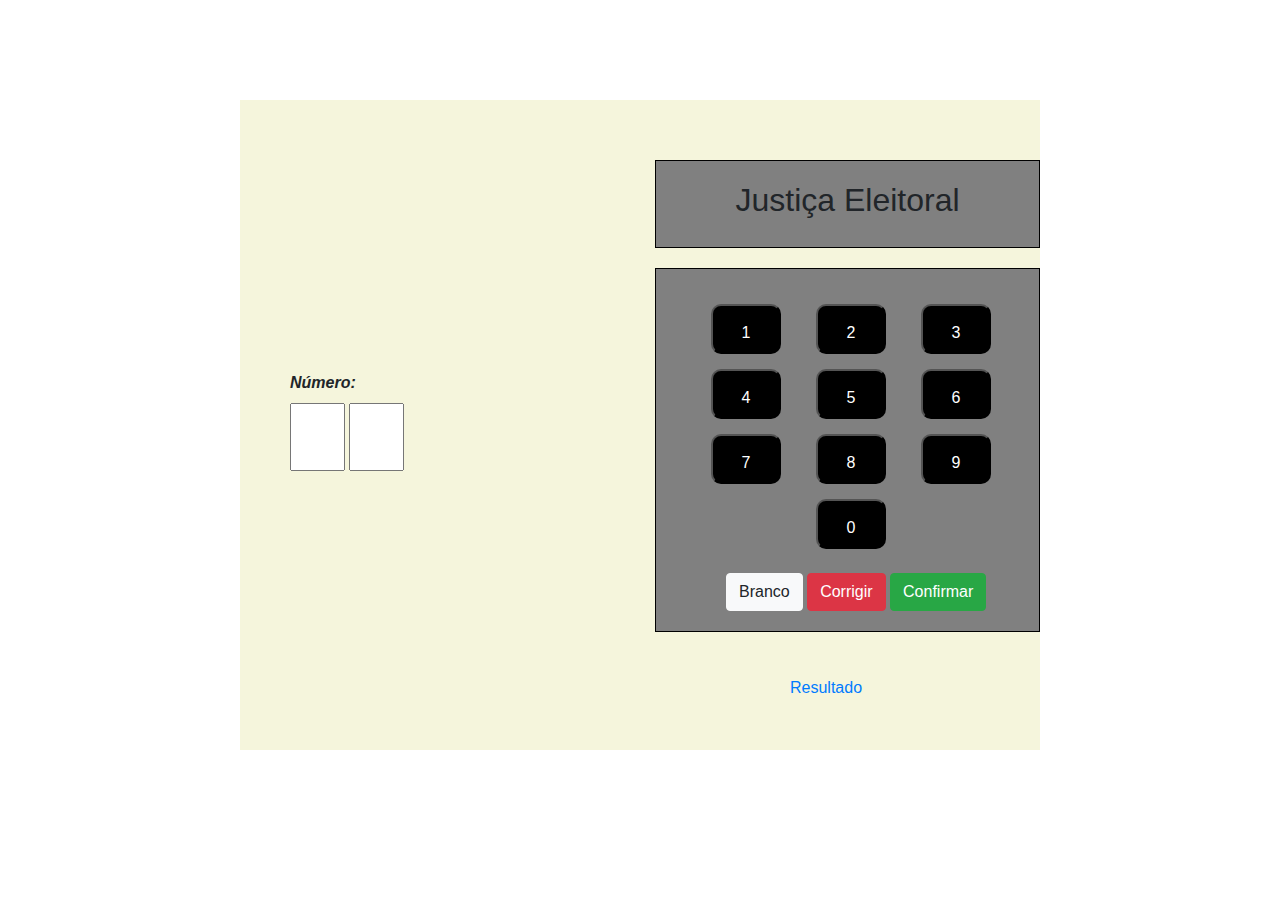
<file: index.html>
<!doctype html>
<html lang="en">
  <head>
    <title>Title</title>
    <!-- Required meta tags -->
    <meta charset="utf-8">
    <meta name="viewport" content="width=device-width, initial-scale=1, shrink-to-fit=no">
    <meta http-equiv="refresh" content="10">
    <!-- Bootstrap CSS -->
    <link rel="stylesheet" href="https://stackpath.bootstrapcdn.com/bootstrap/4.3.1/css/bootstrap.min.css" integrity="sha384-ggOyR0iXCbMQv3Xipma34MD+dH/1fQ784/j6cY/iJTQUOhcWr7x9JvoRxT2MZw1T" crossorigin="anonymous">
    <link rel="stylesheet" href="style.css">
</head>
  <body>
    <div class="container">
        <div class="row">
          <div class="col">
            <label for="">Número:</label>
            <form action="" method="post">
                <input type="text" class="campo" name="numero1" id="numero1" maxlength="1" readonly="readonly">
                <input type="text" class="campo" name="numero2" id="numero2" maxlength="1"  readonly="readonly">
            </form>
            <h1 id="final" class="final"></h1>
          </div>
          <div class="col">
            <div class="titulo">
                <fieldset class="txt1">
                <h2>Justiça Eleitoral</h2>
            </fieldset>
            </div>
        <div class="container2">
            <fieldset>
            <table>
                <tr>
                    <td><button class="btn1" onclick="inserir(1)">1</button></td>
                    <td><button class="btn1" onclick="inserir(2)">2</button></td>
                    <td><button class="btn1" onclick="inserir(3)">3</button></td>
                </tr>
                <tr>
                    <td><button class="btn1" onclick="inserir(4)">4</button></td>
                    <td><button class="btn1" onclick="inserir(5)">5</button></td>
                    <td><button class="btn1" onclick="inserir(6)">6</button></td>
                </tr>
                <tr>
                    <td><button class="btn1" onclick="inserir(7)">7</button></td>
                    <td><button class="btn1" onclick="inserir(8)">8</button></td>
                    <td><button class="btn1" onclick="inserir(9)">9</button></td>
                </tr>
                <tr>
                    <td></td>
                    <td><button class="btn1" onclick="inserir(0)">0</button></td>
                    
                </tr>
         
            </table><br>
            <button class="btn btn-light">Branco</button>
            <button onclick="corrigir()" class="btn btn-danger">Corrigir</button>
            <button onclick="votar()" class="btn btn-success">Confirmar</button><br>
        </div>
    </fieldset>
<br>
            <a href="resultado.html" id="resultado">Resultado</a>
          </div>
        </div>
    </div>
    <!-- Optional JavaScript -->
    <!-- jQuery first, then Popper.js, then Bootstrap JS -->
    <script src="https://code.jquery.com/jquery-3.3.1.slim.min.js" integrity="sha384-q8i/X+965DzO0rT7abK41JStQIAqVgRVzpbzo5smXKp4YfRvH+8abtTE1Pi6jizo" crossorigin="anonymous"></script>
    <script src="https://cdnjs.cloudflare.com/ajax/libs/popper.js/1.14.7/umd/popper.min.js" integrity="sha384-UO2eT0CpHqdSJQ6hJty5KVphtPhzWj9WO1clHTMGa3JDZwrnQq4sF86dIHNDz0W1" crossorigin="anonymous"></script>
    <script src="https://stackpath.bootstrapcdn.com/bootstrap/4.3.1/js/bootstrap.min.js" integrity="sha384-JjSmVgyd0p3pXB1rRibZUAYoIIy6OrQ6VrjIEaFf/nJGzIxFDsf4x0xIM+B07jRM" crossorigin="anonymous"></script>
    <script src="script.js"></script>
</body>
</html>
</file>
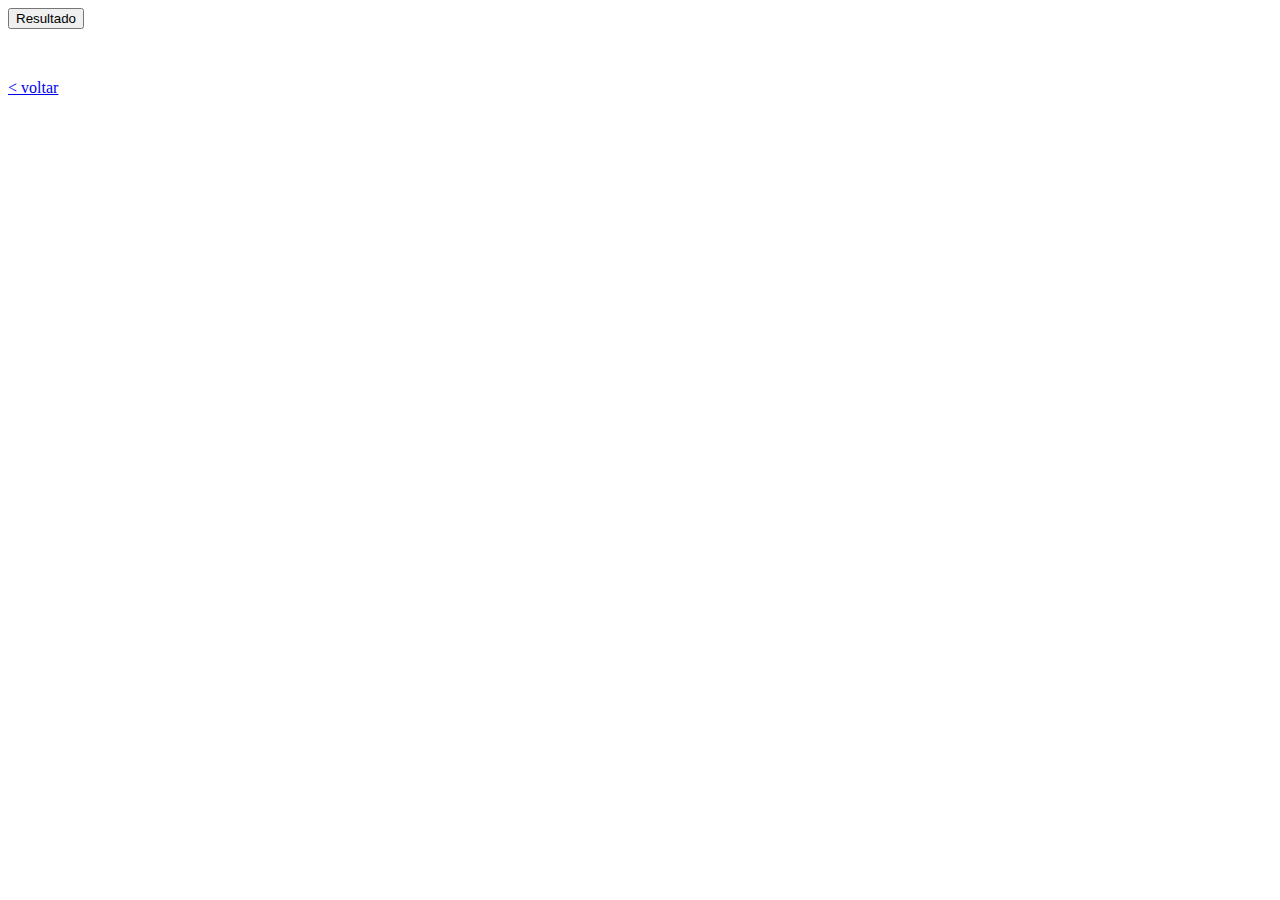
<file: resultado.html>
<!DOCTYPE html>
<html lang="en">
<head>
    <meta charset="UTF-8">
    <meta http-equiv="X-UA-Compatible" content="IE=edge">
    <meta name="viewport" content="width=device-width, initial-scale=1.0">
    <title></title>
</head>
<body>
    <button class="btnresultado" onclick="resultado()">Resultado</button>
    <p id="resultado"><br></p>

    <a href="index.html">< voltar</a>
    <script src="script.js"></script>
</body>
</html>
</file>
<file: style.css>
*{
    margin:0px;
    padding:0px;
    align-items: center;

}


.campo{
    padding:20px;
    width: 55px;

}

.btn1{
    padding:15px;
    width: 70px;
    height: 50px;
    margin-top: 15px;
    margin-left: 35px;
    background-color: black;
    color:white;
    border-radius: 10px;
}

.btn-success{
    margin-left: 50px;
}

.btn-danger{
    margin-right: -50px;
}

.btn-light{
    margin-left: 50px;
}


.final{
    font-size: 150px;
}


label{
    font-family: 'Lucida Sans', 'Lucida Sans Regular', 'Lucida Grande', 'Lucida Sans Unicode', Geneva, Verdana, sans-serif;
    font-style: oblique;
    font-weight: bold;

}


.container{
    background-color: beige;
    margin-top: 100px;
    padding:50px;
    max-width: 800px;
    min-width: 100px;
}

form{
    min-width: 100px;
}


div.titulo{
    margin-left: 60px;
    margin-top: 10px;

}

a{
    margin-left: 135px;
}

fieldset{
    border:1px solid #000;
    padding: 20px;
    margin-right: -50px;
    background-color: gray;
    margin-bottom: 20px ;
}


fieldset.txt1{
    padding: 20px;
    margin-left: -60px;
    background-color: gray;
    text-align: center;
}
</file>
